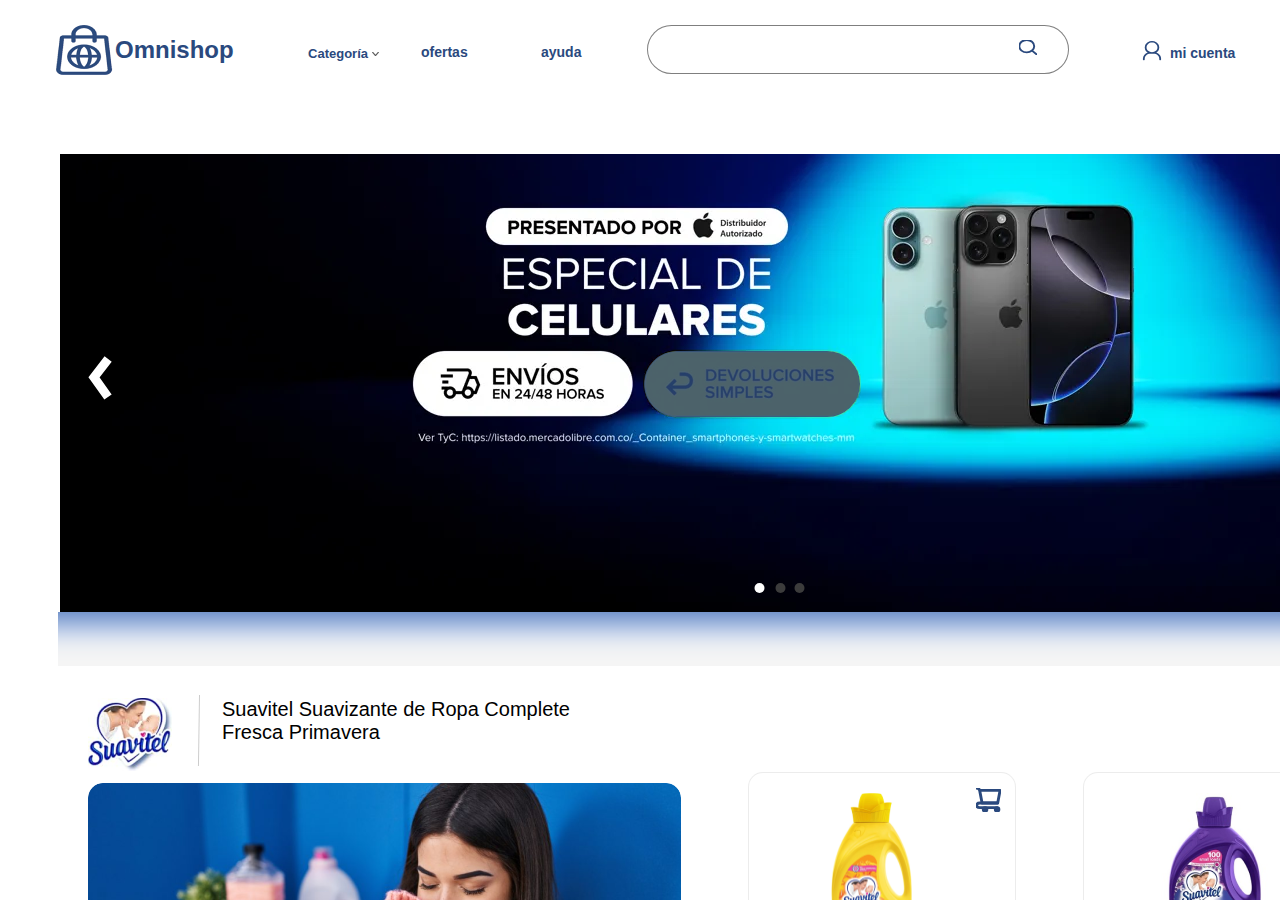
<file: omnishpp/index.html>
<!DOCTYPE html>
<html lang="en">
<head>
  <meta charset="UTF-8">
  <meta http-equiv="X-UA-Compatible" content="IE=edge">
  <meta name="viewport" content="width=device-width, initial-scale=1.0">
  <link rel="stylesheet" href="./style.css">
  
  
  <style>
   a,
   button,
   input,
   select,
   h1,
   h2,
   h3,
   h4,
   h5,
   * {
       box-sizing: border-box;
       margin: 0;
       padding: 0;
       border: none;
       text-decoration: none;
       background: none;
   
       -webkit-font-smoothing: antialiased;
   }
   
   menu, ol, ul {
       list-style-type: none;
       margin: 0;
       padding: 0;
   }
   </style>
  <title>Document</title>
</head>
<body>
  <div class="desktop-9">
    <img
      class="omnishop-icono-sin-fondo-1"
      src="omnishop-icono-sin-fondo-10.png"
    />
    <div class="omnishop">Omnishop</div>
    <div class="rectangle-65"></div>
    <div class="rectangle-68"></div>
    <div class="rectangle-12">
      <div class="rectangle-122"></div>
    </div>
    <div class="account-user"></div>
<div class="frame-12">
  <div class="rectangle-66"></div>
  <div class="rectangle-67"></div>

  <!-- CONTENEDOR DESLIZANTE -->
  <div class="carousel-track">
    <div class="frame-16">
      <img class="image-41" src="image-410.png" />
      <div class="rectangle-70"></div>
    </div>
    <div class="frame-18">
      <img class="image-46" src="image-460.png" />
    </div>
    <div class="frame-19">
      <img class="image-43" src="image-430.png" />
    </div>
  </div>

  <img class="frame-14" src="frame-140.svg" />
  <div class="frame-15">
    <div class="ellipse-10"></div>
    <div class="ellipse-11"></div>
    <div class="ellipse-12"></div>
  </div>
  <img class="frame-13" src="frame-130.svg" />
</div>
 <div class="component-6 dropdown menu-container">
  <div class="frame-7 dropdown-btn" onclick="toggleDropdown()">
    <div class="categor-a">Categoría</div>
    <img class="vector" src="vector0.svg" />
  </div>
  <div class="dropdown-content">
    <a href="./tenologia/index.html">Tecnología</a>
  </div>
</div>
    <div class="component-8">
      <div class="rectangle-133">
        <div class="rectangle-27"></div>
        <img class="icon-cart" src="icon-cart0.svg" />
      </div>
      <div class="rectangle-127"></div>
      <div class="rectangle-135"></div>
      <div class="rectangle-134">
        <div class="rectangle-27"></div>
        <img class="icon-cart2" src="icon-cart1.svg" />
      </div>
      <img class="image" src="image0.png" />
      <div class="suavitel-suavizante-de-ropa-complete-fresca-primavera">
        Suavitel Suavizante de Ropa Complete Fresca Primavera
      </div>
      <img class="image-67" src="image-670.png" />
      <div class="line-23"></div>
      <img class="image-71" src="image-710.png" />
      <div
        class="suavitel-suavizante-de-ropa-beb-antibacterial-3-l-brinda-un-delicioso-aroma-a-beb"
      >
        Suavitel Suavizante de Ropa Bebé Antibacterial 3 L. Brinda un Delicioso
        Aroma a Bebé
      </div>
      <div
        class="suavitel-complete-suavizante-de-telas-acqua-2-8-l-suavizante-de-ropa-cuidado-superior-beb-antibacterial-3-l"
      >
        Suavitel Complete Suavizante de Telas Acqua 2.8 L + Suavizante de Ropa
        Cuidado Superior Bebé Antibacterial, 3 L
      </div>
      <img class="image-68" src="image-680.png" />
    </div>
    <div class="rectangle-111"></div>
    <div
      class="[base64]"
    >
      Intellectual Property Protection – Privacy Policy – Site Map – Terms of Use
      – Consumer Information for the EU – Transaction Services Agreement for
      Non-EU/UK Consumers – Terms &amp; Conditions for EU/EEA/UK Consumers – User
      Information Legal Enquiry Guide © 2025 - Omnishop. All rights reserved.
    </div>
    <div class="ayuda">
      <div class="ayuda2">ayuda</div>
    </div>
    <div class="ofertas">
      <div class="ofertas2">ofertas</div>
    </div>
    <img class="vector2" src="vector1.svg" />
    <img class="icon-cart3" src="icon-cart2.svg" />
    <div class="mi-cuenta">
      <div class="mi-cuenta2">mi cuenta</div>
    </div>
    <div class="group-12">
      <div class="rectangle-130">
        <div class="rectangle-27"></div>
        <img class="icon-cart4" src="icon-cart3.svg" />
      </div>
      <div class="rectangle-129">
        <div class="rectangle-27"></div>
        <img class="icon-cart5" src="icon-cart4.svg" />
      </div>
      <div class="rectangle-112"></div>
      <img class="image-9" src="image-90.png" />
      <img class="image-92" src="image-91.png" />
      <img class="image-93" src="image-92.png" />
      <div class="rectangle-1332">
        <div class="rectangle-27"></div>
        <img class="icon-cart6" src="icon-cart5.svg" />
      </div>
      <div class="rectangle-131">
        <div class="rectangle-27"></div>
        <img class="icon-cart7" src="icon-cart6.svg" />
      </div>
      <div class="rectangle-1272"></div>
      <div class="xbox-one">Xbox one</div>
      <div class="rectangle-113"></div>
      <img class="image2" src="image1.png" />
      <img class="image-27" src="image-270.png" />
      <div class="rectangle-144">
        <div class="rectangle-27"></div>
        <img class="icon-cart8" src="icon-cart7.svg" />
      </div>
      <img class="image-94" src="image-940.png" />
      <div class="rectangle-152"></div>
      <div class="rectangle-1352">
        <div class="rectangle-27"></div>
        <img class="icon-cart9" src="icon-cart8.svg" />
      </div>
      <div class="rectangle-137">
        <div class="rectangle-27"></div>
        <img class="icon-cart10" src="icon-cart9.svg" />
      </div>
      <div class="rectangle-145">
        <div class="rectangle-27"></div>
        <img class="icon-cart11" src="icon-cart10.svg" />
      </div>
      <img class="image-95" src="image-950.png" />
      <div class="rectangle-153"></div>
      <div class="rectangle-138">
        <div class="rectangle-27"></div>
        <img class="icon-cart12" src="icon-cart11.svg" />
      </div>
      <div class="rectangle-139">
        <div class="rectangle-27"></div>
        <img class="icon-cart13" src="icon-cart12.svg" />
      </div>
      <div class="rectangle-141">
        <div class="rectangle-27"></div>
        <img class="icon-cart14" src="icon-cart13.svg" />
      </div>
      <div class="rectangle-140">
        <div class="rectangle-27"></div>
        <img class="icon-cart15" src="icon-cart14.svg" />
      </div>
      <div class="seguro-que-te-gusta">Seguro que te gusta</div>
      <img class="image-89" src="image-890.png" />
      <img class="image-91" src="image-910.png" />
      <img class="image-85" src="image-850.png" />
      <img class="image-87" src="image-870.png" />
      <img class="image-88" src="image-880.png" />
      <img class="image-90" src="image-900.png" />
      <div class="rectangle-125"></div>
      <div class="rectangle-126"></div>
      <div class="rectangle-146"></div>
      <div class="rectangle-151"></div>
      <div class="rectangle-147"></div>
      <div class="rectangle-149"></div>
      <div class="rectangle-148"></div>
      <div class="rectangle-132"></div>
      <div class="rectangle-150"></div>
      <div
        class="brooks-brothers-camisa-deportiva-de-manga-larga-con-botones-para-hombre"
      >
        Brooks Brothers Camisa deportiva de manga larga con botones para hombre
      </div>
      <div class="energizer-max-paquete-de-pilas-aa-y-aaa">
        <span>
          <span class="energizer-max-paquete-de-pilas-aa-y-aaa-span">
            Energizer Max - Paquete de pilas AA y AAA
            <br />
          </span>
          <span class="energizer-max-paquete-de-pilas-aa-y-aaa-span2">
            <br />
          </span>
          <span class="energizer-max-paquete-de-pilas-aa-y-aaa-span"></span>
          <span class="energizer-max-paquete-de-pilas-aa-y-aaa-span2"></span>
        </span>
      </div>
      <div
        class="intel-procesador-core-ultra-7-desktop-265-kf-20-n-cleos-8-n-cleos-p-12-n-cleos-e-hasta-5-5-g-hz"
      >
        Intel Procesador Core Ultra 7 Desktop 265KF - 20 núcleos (8 núcleos P + 12
        núcleos E) hasta 5.5 GHz
        <br />
        <br />
      </div>
      <div
        class="tru-skin-super-suero-de-vitamina-c-niacinamida-retinol-cido-hialur-nico-y-salic-lico-suero"
      >
        <span>
          <span
            class="tru-skin-super-suero-de-vitamina-c-niacinamida-retinol-cido-hialur-nico-y-salic-lico-suero-span"
          >
            TruSkin Super suero de vitamina C – niacinamida, retinol, ácido
            hialurónico y salicílico – Suero
          </span>
          <span
            class="tru-skin-super-suero-de-vitamina-c-niacinamida-retinol-cido-hialur-nico-y-salic-lico-suero-span2"
          >
            <br />
            <br />
            <br />
          </span>
        </span>
      </div>
      <div
        class="best-price-mattress-cubrecolch-n-de-espuma-viscoel-stica-ventilada"
      >
        Best Price Mattress - Cubrecolchón de espuma viscoelástica ventilada
        <br />
        <br />
        <br />
      </div>
      <div class="smart-watch-1-85-hd-smartwatch-for-men-women">
        Smart Watch,1.85&#039;&#039; HD Smartwatch for Men Women
      </div>
            <a href="./audifono/index.html">
          <div class="kvidio-auriculares-bluetooth">KVIDIO Auriculares Bluetooth</div>
       </a>

      <div class="combo-de-teclado-y-mouse-para-juegos">
        Combo de teclado y mouse para juegos
      </div>
      <div
        class="instant-pot-pro-olla-el-ctrica-a-presi-n-10-en-1-olla-de-cocci-n-lenta"
      >
        Instant Pot Pro olla eléctrica a presión 10 en 1, olla de cocción lenta
        <br />
        <br />
      </div>
      <div class="_100-00">
        <span>
          <span class="_100-00-span">$/ 100.00</span>
          <span class="_100-00-span2"></span>
        </span>
      </div>
      <div class="_400-00">
        <span>
          <span class="_400-00-span">$/ 400.00</span>
          <span class="_400-00-span2"></span>
        </span>
      </div>
      <div class="_29-00">$/ 29.00</div>
      <div class="_19-00">$/ 19.00</div>
      <div class="_25-00">$/ 25.00</div>
      <div class="_29-002">$/ 29.00</div>
      <div class="_15-00">
        <span>
          <span class="_15-00-span">$/15.00</span>
          <span class="_15-00-span2"></span>
        </span>
      </div>
      <div class="_100-002">$/ 100.00</div>
      <div class="_110-00">
        <span>
          <span class="_110-00-span">$/ 110.00</span>
          <span class="_110-00-span2"></span>
        </span>
      </div>
      <div class="_10-00">$/ 10.00</div>
      <div class="_70-00">$/ 70.00</div>
      <div class="_70-002">$/ 70.00</div>
      <div class="super-mario-bros-wonder-nintendo-switch-us-version">
        <span>
          <span class="super-mario-bros-wonder-nintendo-switch-us-version-span">
            Super Mario Bros.™ Wonder - Nintendo Switch (US Version)
            <br />
          </span>
          <span class="super-mario-bros-wonder-nintendo-switch-us-version-span2">
            <br />
          </span>
        </span>
      </div>
      <div
        class="hydro-flask-botella-de-viaje-de-paja-flexible-de-24-onzas-de-ancho"
      >
        Hydro Flask Botella de viaje de paja flexible de 24 onzas de ancho
      </div>
    </div>
    <img class="icon-search" src="icon-search0.svg" />
  </div>
   <script>
  function toggleDropdown() {
    const dropdown = document.querySelector('.dropdown-content');
    dropdown.classList.toggle('show');
  }

  // (Opcional) Cierra el menú si haces clic fuera
  window.addEventListener('click', function(e) {
    if (!e.target.closest('.dropdown')) {
      document.querySelector('.dropdown-content')?.classList.remove('show');
    }
  });
</script>
<script>
  const track = document.querySelector(".carousel-track");
  const slides = document.querySelectorAll(".carousel-track > div");
  const dots = document.querySelectorAll(".frame-15 > div");

  const btnPrev = document.querySelector(".frame-13"); // ← botón anterior
  const btnNext = document.querySelector(".frame-14"); // → botón siguiente

  let currentIndex = 0;

  function updateCarousel(index) {
    const slideWidth = slides[0].offsetWidth;
    track.style.transform = `translateX(-${index * slideWidth}px)`;

    // Actualizar los puntos
    dots.forEach(dot => dot.style.background = "#3c3c3c");
    if (dots[index]) {
      dots[index].style.background = "#ffffff";
    }
  }

  btnNext.addEventListener("click", () => {
    currentIndex = (currentIndex + 1) % slides.length;
    updateCarousel(currentIndex);
  });

  btnPrev.addEventListener("click", () => {
    currentIndex = (currentIndex - 1 + slides.length) % slides.length;
    updateCarousel(currentIndex);
  });

  dots.forEach((dot, index) => {
    dot.addEventListener("click", () => {
      currentIndex = index;
      updateCarousel(currentIndex);
    });
  });

  window.addEventListener("resize", () => updateCarousel(currentIndex));
  updateCarousel(0); // Mostrar la primera imagen al iniciar
</script>



</body>
</html>
</file>
<file: omnishpp/style.css>
.desktop-9 {
  
  background: #ffffff;
  min-height: 100vh; /* Cambiado de 2560px a 100vh */
  position: relative;
  overflow-y: auto;
}
  .carousel-track {
  display: flex;
  width: 100%;
  height: 100%;
  transition: transform 0.5s ease-in-out;
  position: absolute;
  left: 0;
  top: 0;
}
.omnishop-icono-sin-fondo-1 {
  width: 59px;
  height: 50px;
  position: absolute;
  left: 56px;
  top: 25px;
  object-fit: cover;
}
.omnishop {
  color: #2a497e;
  text-align: left;
  font-family: "Poppins-Bold", sans-serif;
  font-size: 24px;
  font-weight: 700;
  position: absolute;
  left: 115px;
  top: 36px;
  width: 140px;
  height: 31px;
}
.rectangle-65 {
  background: linear-gradient(
    180deg,
    rgba(42, 73, 126, 1) 69.2307710647583%,
    rgba(76, 132, 228, 1) 92.78846383094788%
  );
  width: 1382px;
  height: 105px;
  position: absolute;
  left: 58px;
  top: 521px;
}
.rectangle-68 {
  background: rgba(206, 206, 206, 0.2);
  width: 1382px;
  height: 68px;
  position: absolute;
  left: 58px;
  top: 598px;
  backdrop-filter: blur(15px);
}
.rectangle-12 {
  width: 422px;
  height: 49px;
  position: absolute;
  left: 647px;
  top: 25px;
}
.rectangle-122 {
  background: #ffffff;
  border-radius: 25px;
  border-style: solid;
  border-color: rgba(0, 0, 0, 0.5);
  border-width: 1px;
  width: 100%;
  height: 100%;
  position: absolute;
  right: 0%;
  left: 0%;
  bottom: 0%;
  top: 0%;
}
.account-user {
  width: 32px;
  height: 32px;
  position: absolute;
  left: 0px;
  top: 496px;
  overflow: hidden;
}
.frame-12 {
  background: #ffffff;
  width: 1440px;
  height: 458px;
  position: absolute;
  left: 0px;
  top: 154px;
  overflow: hidden;
}
.rectangle-66 {
  background: #ffffff;
  width: 121px;
  position: absolute;
  left: 0px;
  bottom: 0px;
  top: 0px;
}
.rectangle-67 {
  background: #ffffff;
  width: 121px;
  position: absolute;
  right: 0px;
  bottom: 0px;
  top: 0px;
}
.frame-20 {
  display: flex;
  flex-direction: row;
  gap: 0px;
  align-items: center;
  justify-content: flex-start;
  position: absolute;
  left: 0px;
  top: 0px;
}
.frame-16 {
  background: #ffffff;
  flex-shrink: 0;
  width: 1440px;
  height: 458px;
  left: 60px;
  position: relative;
  overflow: hidden;
}
.image-41 {
  width: 1440px;
  height: 472px;
  position: absolute;
  left: 0px;
  top: 0px;
  object-fit: cover;
}
.rectangle-70 {
  background: rgba(42, 73, 126, 0.84);
  border-radius: 40px;
  width: 216px;
  height: 66px;
  position: absolute;
  left: 584px;
  top: 197px;
}
.frame-17 {
  background: #ffffff;
  flex-shrink: 0;
  width: 1440px;
  height: 458px;
  position: relative;
  overflow: hidden;
}
.image-40 {
  width: 1440px;
  height: 464px;
  position: absolute;
  left: 0px;
  top: 0px;
  object-fit: cover;
}
.frame-18 {
  background: #ffffff;
  flex-shrink: 0;
  width: 1440px;
  height: 458px;
  position: relative;
  overflow: hidden;
}
.image-46 {
  width: 1682px;
  height: 458px;
  position: absolute;
  left: 58px;
  top: 0px;
  object-fit: cover;
}
.frame-19 {
  background: #ffffff;
  flex-shrink: 0;
  width: 1440px;
  height: 458px;
  position: relative;
  overflow: hidden;
}
.image-43 {
  width: 1455px;
  height: 582px;
  position: absolute;
  left: 58px;
  top: 0px;
  object-fit: cover;
  aspect-ratio: 1455/582;
}
.frame-14 {
  width: 116px;
  height: auto;
  position: absolute;
  right: 5px;
  bottom: 0px;
  top: 0px;
  overflow: visible;
}
.frame-15 {
  width: 75px;
  height: 16px;
  position: absolute;
  left: 55%;
  translate: -50%;
  bottom: 13px;
}
.ellipse-10 {
  background: #ffffff;
  border-radius: 50%;
  width: 10px;
  height: 10px;
  position: absolute;
  left: 0px;
  top: 0px;
}
.ellipse-13 {
  background: #3c3c3c;
  border-radius: 50%;
  width: 10px;
  height: 10px;
  position: absolute;
  left: 59px;
  top: 0px;
}
.ellipse-12 {
  background: #3c3c3c;
  border-radius: 50%;
  width: 10px;
  height: 10px;
  position: absolute;
  left: 40px;
  top: 0px;
}
.ellipse-11 {
  background: #3c3c3c;
  border-radius: 50%;
  width: 10px;
  height: 10px;
  position: absolute;
  left: 21px;
  top: 0px;
}
.frame-13 {
  width: 116px;
  height: auto;
  position: absolute;
  left: 50px;
  bottom: 0px;
  top: 0px;
  overflow: visible;
}
.component-6 {
  background: #ffffff;
  border-radius: 8px;
  padding: 16px;
  display: flex;
  flex-direction: row;
  gap: 10px;
  align-items: center;
  justify-content: flex-end;
  width: 117px;
  height: 35px;
  position: absolute;
  left: 278px;
  top: 36px;
}
.frame-7 {
  display: flex;
  flex-direction: row;
  gap: 10px;
  align-items: center;
  justify-content: flex-end;
  flex-shrink: 0;
  width: 88px;
  position: relative;
}
.categor-a {
  color: #2a497e;
  text-align: left;
  font-family: "Poppins-Bold", sans-serif;
  font-size: 13px;
  font-weight: 700;
  position: relative;
}
.vector {
  opacity: 0.8;
  flex-shrink: 0;
  width: 7px;
  height: 4px;
  position: relative;
  overflow: visible;
}
.component-8 {
  width: 1264px;
  height: 404px;
  position: absolute;
  left: 88px;
  top: 696px;
}
.rectangle-133 {
  width: 21.2%;
  height: 83.91%;
  position: absolute;
  right: 26.58%;
  left: 52.22%;
  bottom: -2.72%;
  top: 18.81%;
}
.rectangle-27 {
  background: #ffffff;
  border-radius: 15px;
  border-style: solid;
  border-color: rgba(0, 0, 0, 0.14);
  border-width: 1px;
  opacity: 0.5;
  width: 100%;
  height: 100%;
  position: absolute;
  right: 0%;
  left: 0%;
  bottom: 0%;
  top: 0%;
}
.icon-cart {
  width: 9.33%;
  height: 7.1%;
  position: absolute;
  right: 5.57%;
  left: 85.1%;
  bottom: 88.17%;
  top: 4.73%;
  overflow: visible;
}
.rectangle-127 {
  background: rgba(80, 134, 227, 0.07);
  border-radius: 15px;
  width: 268px;
  height: 129px;
  position: absolute;
  left: 662px;
  top: 286px;
}
.rectangle-135 {
  background: rgba(80, 134, 227, 0.07);
  border-radius: 15px;
  width: 268px;
  height: 129px;
  position: absolute;
  left: 997px;
  top: 286px;
}
.rectangle-134 {
  width: 21.2%;
  height: 83.91%;
  position: absolute;
  right: 0.08%;
  left: 78.72%;
  bottom: -2.72%;
  top: 18.81%;
}
.icon-cart2 {
  width: 9.33%;
  height: 7.1%;
  position: absolute;
  right: 5.57%;
  left: 85.1%;
  bottom: 88.17%;
  top: 4.73%;
  overflow: visible;
}
.image {
  border-radius: 15px;
  width: 46.91%;
  height: 78.47%;
  position: absolute;
  right: 53.09%;
  left: 0%;
  bottom: 0%;
  top: 21.53%;
  object-fit: cover;
}
.suavitel-suavizante-de-ropa-complete-fresca-primavera {
  color: #000000;
  text-align: left;
  font-family: "Poppins-Medium", sans-serif;
  font-size: 20px;
  font-weight: 500;
  position: absolute;
  right: 59.27%;
  left: 10.6%;
  width: 30.13%;
  bottom: 82.43%;
  top: 0.5%;
  height: 17.08%;
}
.image-67 {
  width: 6.65%;
  height: 72.8px;
  position: absolute;
  right: 93.35%;
  left: 0%;
  top: 2px;
  object-fit: cover;
  aspect-ratio: 84/72.8;
}
.line-23 {
  margin-top: -1px;
  border-style: solid;
  border-color: #000000;
  border-width: 1px 0 0 0;
  opacity: 0.2;
  width: 5.62%;
  height: 0%;
  position: absolute;
  right: 85.53%;
  left: 8.85%;
  bottom: 100%;
  top: 0%;
  transform-origin: 0 0;
  transform: rotate(90.851deg) scale(1, 1);
}
.image-71 {
  width: 13.13%;
  height: 166px;
  position: absolute;
  right: 4.08%;
  left: 82.79%;
  top: 97px;
  mix-blend-mode: darken;
  object-fit: cover;
  aspect-ratio: 1;
}
.suavitel-suavizante-de-ropa-beb-antibacterial-3-l-brinda-un-delicioso-aroma-a-beb {
  color: #375486;
  text-align: left;
  font-family: "Poppins-Regular", sans-serif;
  font-size: 14px;
  font-weight: 400;
  position: absolute;
  right: 0.83%;
  left: 80.22%;
  width: 18.95%;
  bottom: 2.23%;
  top: 75.5%;
  height: 22.28%;
}
.suavitel-complete-suavizante-de-telas-acqua-2-8-l-suavizante-de-ropa-cuidado-superior-beb-antibacterial-3-l {
  color: #375486;
  text-align: left;
  font-family: "Poppins-Regular", sans-serif;
  font-size: 14px;
  font-weight: 400;
  position: absolute;
  right: 27.71%;
  left: 53.59%;
  width: 18.7%;
  bottom: 4.46%;
  top: 73.02%;
  height: 22.52%;
}
.image-68 {
  width: 6.41%;
  height: 166.44px;
  position: absolute;
  right: 34.79%;
  left: 58.8%;
  top: 97px;
  object-fit: cover;
  aspect-ratio: 81/166.44;
}
.rectangle-111 {
  background: #000000;
  width: 1510px;
  height: 95px;
  position: absolute;
  left: 0px;
  top: 2465px;
}
.[base64] {
  color: #ffffff;
  text-align: left;
  font-family: "Poppins-SemiBold", sans-serif;
  font-size: 14px;
  font-weight: 600;
  position: absolute;
  left: 25px;
  top: 2491px;
  width: 1391px;
  height: 42px;
}
.ayuda {
  width: 55px;
  height: 22px;
  position: absolute;
  left: 541px;
  top: 44px;
}
.ayuda2 {
  color: #2a497e;
  text-align: left;
  font-family: "Poppins-Bold", sans-serif;
  font-size: 14px;
  font-weight: 700;
  position: absolute;
  right: 0%;
  left: 0%;
  width: 100%;
  bottom: 0%;
  top: 0%;
  height: 100%;
}
.ofertas {
  width: 60px;
  height: 22px;
  position: absolute;
  left: 421px;
  top: 44px;
}
.ofertas2 {
  color: #2a497e;
  text-align: left;
  font-family: "Poppins-Bold", sans-serif;
  font-size: 14px;
  font-weight: 700;
  position: absolute;
  right: 0%;
  left: 0%;
  width: 100%;
  bottom: 0%;
  top: 0%;
  height: 100%;
}
.vector2 {
    width: 50px;
    height: 20px;
    position: absolute;
    left: 1127px;
    top: 41px;
    overflow: visible;
}
.icon-cart3 {
  width: 50px;
  height: 20px;
  position: absolute;
  left: 1304px;
  top: 40px;
  overflow: visible;
}
.mi-cuenta {
  width: 76px;
  height: 21px;
  position: absolute;
  left: 1170px;
  top: 45px;
}
.mi-cuenta2 {
  color: #2a497e;
  text-align: left;
  font-family: "Poppins-Bold", sans-serif;
  font-size: 14px;
  font-weight: 700;
  position: absolute;
  right: 0%;
  left: 0%;
  width: 100%;
  bottom: 0%;
  top: 0%;
  height: 100%;
}
.group-12 {
  width: 1265px;
  height: 1195px;
  position: absolute;
  left: 125px;
  top: 1138px;
}
.rectangle-130 {
  width: 21.34%;
  height: 28.26%;
  position: absolute;
  right: 52.47%;
  left: 26.19%;
  bottom: 64.74%;
  top: 7%;
}
.icon-cart4 {
  width: 9.33%;
  height: 7.1%;
  position: absolute;
  right: 5.57%;
  left: 85.1%;
  bottom: 88.17%;
  top: 4.73%;
  overflow: visible;
}
.rectangle-129 {
  width: 21.34%;
  height: 28.37%;
  position: absolute;
  right: 78.58%;
  left: 0.08%;
  bottom: 64.52%;
  top: 7.11%;
}
.icon-cart5 {
  width: 9.33%;
  height: 7.1%;
  position: absolute;
  right: 5.57%;
  left: 85.1%;
  bottom: 88.17%;
  top: 4.73%;
  overflow: visible;
}
.rectangle-112 {
  width: 10.37%;
  height: 3.17%;
  position: absolute;
  right: 53.12%;
  left: 36.51%;
  bottom: 65.74%;
  top: 31.1%;
}
.image-9 {
  width: 9.98%;
  height: 152.39px;
  position: absolute;
  right: 60.4%;
  left: 29.62%;
  top: 106px;
  mix-blend-mode: multiply;
  object-fit: cover;
  aspect-ratio: 126.24/152.39;
}
.image-92 {
  width: 5.2%;
  height: 78.31px;
  position: absolute;
  right: 55.22%;
  left: 39.57%;
  top: 182px;
  mix-blend-mode: darken;
  object-fit: cover;
  aspect-ratio: 65.83/78.31;
}
.image-93 {
  width: 18.79%;
  height: 132.54px;
  position: absolute;
  right: 80.1%;
  left: 1.11%;
  top: 140px;
  mix-blend-mode: multiply;
  object-fit: cover;
  aspect-ratio: 237.69/132.54;
}
.rectangle-1332 {
  width: 21.34%;
  height: 28.26%;
  position: absolute;
  right: 0.24%;
  left: 78.42%;
  bottom: 65.32%;
  top: 6.42%;
}
.icon-cart6 {
  width: 9.33%;
  height: 7.1%;
  position: absolute;
  right: 5.57%;
  left: 85.1%;
  bottom: 88.17%;
  top: 4.73%;
  overflow: visible;
}
.rectangle-131 {
  width: 21.34%;
  height: 28.35%;
  position: absolute;
  right: 26.27%;
  left: 52.39%;
  bottom: 64.65%;
  top: 7%;
}
.icon-cart7 {
  width: 9.33%;
  height: 7.1%;
  position: absolute;
  right: 5.57%;
  left: 85.1%;
  bottom: 88.17%;
  top: 4.73%;
  overflow: visible;
}
.rectangle-1272 {
  background: rgba(80, 134, 227, 0.07);
  border-radius: 15px;
  width: 21.34%;
  height: 9.96%;
  position: absolute;
  right: 26.27%;
  left: 52.39%;
  bottom: 64.6%;
  top: 25.44%;
}
.xbox-one {
  color: #2a497e;
  text-align: left;
  font-family: "Poppins-Medium", sans-serif;
  font-size: 14px;
  font-weight: 500;
  position: absolute;
  right: 33.44%;
  left: 55.1%;
  width: 11.46%;
  bottom: 68.87%;
  top: 27.11%;
  height: 4.02%;
}
.rectangle-113 {
  width: 10.37%;
  height: 3.17%;
  position: absolute;
  right: 26.94%;
  left: 62.69%;
  bottom: 65.74%;
  top: 31.1%;
}
.image2 {
  width: 11.23%;
  height: 171.43px;
  position: absolute;
  right: 34.28%;
  left: 54.49%;
  top: 90px;
  mix-blend-mode: multiply;
  object-fit: cover;
  aspect-ratio: 142.02/171.43;
}
.image-27 {
  width: 10.88%;
  height: 139.69px;
  position: absolute;
  right: 6.44%;
  left: 82.68%;
  top: 99px;
  mix-blend-mode: multiply;
  object-fit: cover;
  aspect-ratio: 137.64/139.69;
}
.rectangle-144 {
  width: 21.34%;
  height: 28.26%;
  position: absolute;
  right: 78.42%;
  left: 0.24%;
  bottom: 32.14%;
  top: 39.6%;
}
.icon-cart8 {
  width: 9.33%;
  height: 7.1%;
  position: absolute;
  right: 5.57%;
  left: 85.1%;
  bottom: 88.17%;
  top: 4.73%;
  overflow: visible;
}
.image-94 {
  width: 7.96%;
  height: 14.67%;
  position: absolute;
  right: 84.64%;
  left: 7.4%;
  bottom: 43.88%;
  top: 41.45%;
  object-fit: cover;
  aspect-ratio: 100.72/175.34;
}
.rectangle-152 {
  background: rgba(80, 134, 227, 0.07);
  border-radius: 15px;
  width: 21.34%;
  height: 10.59%;
  position: absolute;
  right: 78.5%;
  left: 0.16%;
  bottom: 32.22%;
  top: 57.19%;
}
.rectangle-1352 {
  width: 21.34%;
  height: 28.26%;
  position: absolute;
  right: 52.23%;
  left: 26.43%;
  bottom: 32.14%;
  top: 39.6%;
}
.icon-cart9 {
  width: 9.33%;
  height: 7.1%;
  position: absolute;
  right: 5.57%;
  left: 85.1%;
  bottom: 88.17%;
  top: 4.73%;
  overflow: visible;
}
.rectangle-137 {
  width: 21.34%;
  height: 28.26%;
  position: absolute;
  right: 0%;
  left: 78.66%;
  bottom: 32.72%;
  top: 39.02%;
}
.icon-cart10 {
  width: 9.33%;
  height: 7.1%;
  position: absolute;
  right: 5.57%;
  left: 85.1%;
  bottom: 88.17%;
  top: 4.73%;
  overflow: visible;
}
.rectangle-145 {
  width: 21.34%;
  height: 28.26%;
  position: absolute;
  right: 26.04%;
  left: 52.63%;
  bottom: 32.47%;
  top: 39.27%;
}
.icon-cart11 {
  width: 9.33%;
  height: 7.1%;
  position: absolute;
  right: 5.57%;
  left: 85.1%;
  bottom: 88.17%;
  top: 4.73%;
  overflow: visible;
}
.image-95 {
  width: 8.31%;
  height: 10.51%;
  position: absolute;
  right: 32.95%;
  left: 58.74%;
  bottom: 47.97%;
  top: 41.52%;
  object-fit: cover;
  aspect-ratio: 105.16/125.61;
}
.rectangle-153 {
  background: rgba(80, 134, 227, 0.07);
  border-radius: 15px;
  width: 21.34%;
  height: 10.67%;
  position: absolute;
  right: 26.04%;
  left: 52.63%;
  bottom: 32.47%;
  top: 56.86%;
}
.rectangle-138 {
  width: 21.34%;
  height: 28.26%;
  position: absolute;
  right: 78.34%;
  left: 0.32%;
  bottom: 0.37%;
  top: 71.36%;
}
.icon-cart12 {
  width: 9.33%;
  height: 7.1%;
  position: absolute;
  right: 5.57%;
  left: 85.1%;
  bottom: 88.17%;
  top: 4.73%;
  overflow: visible;
}
.rectangle-139 {
  width: 21.34%;
  height: 28.26%;
  position: absolute;
  right: 52.23%;
  left: 26.43%;
  bottom: 0.46%;
  top: 71.28%;
}
.icon-cart13 {
  width: 9.33%;
  height: 7.1%;
  position: absolute;
  right: 5.57%;
  left: 85.1%;
  bottom: 88.17%;
  top: 4.73%;
  overflow: visible;
}
.rectangle-141 {
  width: 21.34%;
  height: 28.26%;
  position: absolute;
  right: 0%;
  left: 78.66%;
  bottom: 0.46%;
  top: 71.28%;
}
.icon-cart14 {
  width: 9.33%;
  height: 7.1%;
  position: absolute;
  right: 5.57%;
  left: 85.1%;
  bottom: 88.17%;
  top: 4.73%;
  overflow: visible;
}
.rectangle-140 {
  width: 21.34%;
  height: 28.26%;
  position: absolute;
  right: 25.07%;
  left: 53.6%;
  bottom: 0.36%;
  top: 71.38%;
}
.icon-cart15 {
  width: 9.33%;
  height: 7.1%;
  position: absolute;
  right: 5.57%;
  left: 85.1%;
  bottom: 88.17%;
  top: 4.73%;
  overflow: visible;
}
.seguro-que-te-gusta {
  color: #000000;
  text-align: left;
  font-family: "Poppins-SemiBold", sans-serif;
  font-size: 32px;
  font-weight: 600;
  position: absolute;
  right: 60.4%;
  left: 3.13%;
  width: 36.47%;
  bottom: 93.91%;
  top: 0%;
  height: 6.09%;
}
.image-89 {
  width: 7.72%;
  height: 200.47px;
  position: absolute;
  right: 59.25%;
  left: 33.03%;
  top: 861px;
  object-fit: cover;
  aspect-ratio: 97.7/200.47;
}
.image-91 {
  width: 10.83%;
  height: 171.22px;
  position: absolute;
  right: 5.49%;
  left: 83.68%;
  top: 869px;
  object-fit: cover;
  aspect-ratio: 136.97/171.22;
}
.image-85 {
  width: 14.01%;
  height: 176.43px;
  position: absolute;
  right: 55.02%;
  left: 30.97%;
  top: 486px;
  mix-blend-mode: darken;
  object-fit: cover;
  aspect-ratio: 177.26/176.43;
}
.image-87 {
  width: 9.16%;
  height: 185.62px;
  position: absolute;
  right: 5.49%;
  left: 85.35%;
  top: 486px;
  object-fit: cover;
  aspect-ratio: 115.82/185.62;
}
.image-88 {
  width: 13.77%;
  height: 167.85px;
  position: absolute;
  right: 81.85%;
  left: 4.38%;
  top: 894px;
  object-fit: cover;
  aspect-ratio: 174.24/167.85;
}
.image-90 {
  border-radius: 15px;
  width: 14.23%;
  height: 180px;
  position: absolute;
  right: 29.72%;
  left: 56.05%;
  top: 868px;
  object-fit: cover;
  aspect-ratio: 1;
}
.rectangle-125 {
  background: rgba(80, 134, 227, 0.07);
  border-radius: 15px;
  width: 21.34%;
  height: 9.96%;
  position: absolute;
  right: 78.66%;
  left: 0%;
  bottom: 64.52%;
  top: 25.52%;
}
.rectangle-126 {
  background: rgba(80, 134, 227, 0.07);
  border-radius: 15px;
  width: 21.34%;
  height: 10.04%;
  position: absolute;
  right: 52.47%;
  left: 26.19%;
  bottom: 64.77%;
  top: 25.19%;
}
.rectangle-146 {
  background: rgba(80, 134, 227, 0.07);
  border-radius: 15px;
  width: 21.34%;
  height: 9.96%;
  position: absolute;
  right: 52.23%;
  left: 26.43%;
  bottom: 32.13%;
  top: 57.91%;
}
.rectangle-151 {
  background: rgba(80, 134, 227, 0.07);
  border-radius: 15px;
  width: 21.34%;
  height: 9.96%;
  position: absolute;
  right: 78.34%;
  left: 0.32%;
  bottom: 0.33%;
  top: 89.71%;
}
.rectangle-147 {
  background: rgba(80, 134, 227, 0.07);
  border-radius: 15px;
  width: 21.34%;
  height: 9.46%;
  position: absolute;
  right: 0%;
  left: 78.66%;
  bottom: 32.72%;
  top: 57.82%;
}
.rectangle-149 {
  background: rgba(80, 134, 227, 0.07);
  border-radius: 15px;
  width: 21.34%;
  height: 11.46%;
  position: absolute;
  right: 0%;
  left: 78.66%;
  bottom: 0.42%;
  top: 88.12%;
}
.rectangle-148 {
  background: rgba(80, 134, 227, 0.07);
  border-radius: 15px;
  width: 21.34%;
  height: 10.63%;
  position: absolute;
  right: 25.17%;
  left: 53.5%;
  bottom: 0.42%;
  top: 88.95%;
}
.rectangle-132 {
  background: rgba(80, 134, 227, 0.07);
  border-radius: 15px;
  width: 21.34%;
  height: 9.96%;
  position: absolute;
  right: 0.08%;
  left: 78.58%;
  bottom: 65.27%;
  top: 24.77%;
}
.rectangle-150 {
  background: rgba(80, 134, 227, 0.07);
  border-radius: 15px;
  width: 21.34%;
  height: 9.96%;
  position: absolute;
  right: 52.23%;
  left: 26.43%;
  bottom: 0.33%;
  top: 89.71%;
}
.brooks-brothers-camisa-deportiva-de-manga-larga-con-botones-para-hombre {
  color: #2a497e;
  text-align: left;
  font-family: "Poppins-Medium", sans-serif;
  font-size: 14px;
  font-weight: 500;
  position: absolute;
  right: 84.39%;
  left: 1.75%;
  width: 13.85%;
  bottom: 33.47%;
  top: 57.9%;
  height: 9.17%;
}
.energizer-max-paquete-de-pilas-aa-y-aaa {
  text-align: left;
  font-family: "Poppins-Medium", sans-serif;
  font-size: 14px;
  font-weight: 500;
  position: absolute;
  right: 59%;
  left: 28.34%;
  width: 12.66%;
  bottom: 35.97%;
  top: 58.44%;
  height: 5.59%;
}
.energizer-max-paquete-de-pilas-aa-y-aaa-span {
  color: #2a497e;
}
.energizer-max-paquete-de-pilas-aa-y-aaa-span2 {
  color: #000000;
}
.intel-procesador-core-ultra-7-desktop-265-kf-20-n-cleos-8-n-cleos-p-12-n-cleos-e-hasta-5-5-g-hz {
  color: #2a497e;
  text-align: left;
  font-family: "Poppins-Medium", sans-serif;
  font-size: 14px;
  font-weight: 500;
  position: absolute;
  right: 32.17%;
  left: 53.58%;
  width: 14.25%;
  bottom: 32.47%;
  top: 57.9%;
  height: 10.5%;
}
.tru-skin-super-suero-de-vitamina-c-niacinamida-retinol-cido-hialur-nico-y-salic-lico-suero {
  text-align: left;
  font-family: "-", sans-serif;
  font-size: 14px;
  font-weight: 400;
  position: absolute;
  right: 5.34%;
  left: 79.7%;
  width: 14.97%;
  bottom: 2.04%;
  top: 89.38%;
  height: 8.59%;
}
.tru-skin-super-suero-de-vitamina-c-niacinamida-retinol-cido-hialur-nico-y-salic-lico-suero-span {
  color: #2a497e;
  font-family: "Poppins-Medium", sans-serif;
  font-weight: 500;
}
.tru-skin-super-suero-de-vitamina-c-niacinamida-retinol-cido-hialur-nico-y-salic-lico-suero-span2 {
  color: #000000;
  font-family: "Poppins-SemiBold", sans-serif;
  font-weight: 600;
}
.best-price-mattress-cubrecolch-n-de-espuma-viscoel-stica-ventilada {
  color: #2a497e;
  text-align: left;
  font-family: "Poppins-Medium", sans-serif;
  font-size: 14px;
  font-weight: 500;
  position: absolute;
  right: 32.66%;
  left: 55.8%;
  width: 11.54%;
  bottom: 1.29%;
  top: 89.71%;
  height: 9%;
}
.smart-watch-1-85-hd-smartwatch-for-men-women {
  color: #375486;
  text-align: left;
  font-family: "Poppins-Medium", sans-serif;
  font-size: 14px;
  font-weight: 500;
  position: absolute;
  right: 7.25%;
  left: 81.29%;
  width: 11.46%;
  bottom: 69.54%;
  top: 26.44%;
  height: 4.02%;
}
.kvidio-auriculares-bluetooth {
  color: #2a497e;
  text-align: left;
  font-family: "Poppins-Medium", sans-serif;
  font-size: 14px;
  font-weight: 500;
  position: absolute;
  right: 60.43%;
  left: 28.11%;
  width: 11.46%;
  bottom: 69.04%;
  top: 26.95%;
  height: 4.02%;
}
.combo-de-teclado-y-mouse-para-juegos {
  color: #2a497e;
  text-align: left;
  font-family: "Poppins-Medium", sans-serif;
  font-size: 14px;
  font-weight: 500;
  position: absolute;
  right: 87.42%;
  left: 1.11%;
  width: 11.46%;
  bottom: 69.04%;
  top: 26.95%;
  height: 4.02%;
}
.instant-pot-pro-olla-el-ctrica-a-presi-n-10-en-1-olla-de-cocci-n-lenta {
  color: #2a497e;
  text-align: left;
  font-family: "Poppins-Medium", sans-serif;
  font-size: 14px;
  font-weight: 500;
  position: absolute;
  right: 86.31%;
  left: 1.83%;
  width: 11.86%;
  bottom: 2.29%;
  top: 90.95%;
  height: 6.75%;
}
._100-00 {
  text-align: left;
  font-family: "-", sans-serif;
  font-size: 14px;
  font-weight: 400;
  position: absolute;
  right: 78.18%;
  left: 15.45%;
  width: 6.37%;
  bottom: 32.89%;
  top: 65.03%;
  height: 2.08%;
}
._100-00-span {
  color: #2a497e;
  font-family: "Poppins-Medium", sans-serif;
  font-weight: 500;
}
._100-00-span2 {
  color: #000000;
  font-family: "Poppins-SemiBold", sans-serif;
  font-weight: 600;
}
._400-00 {
  text-align: left;
  font-family: "-", sans-serif;
  font-size: 14px;
  font-weight: 400;
  position: absolute;
  right: 26.04%;
  left: 67.6%;
  width: 6.37%;
  bottom: 33.56%;
  top: 64.36%;
  height: 2.08%;
}
._400-00-span {
  color: #2a497e;
  font-family: "Poppins-Regular", sans-serif;
}
._400-00-span2 {
  color: #000000;
  font-family: "Poppins-SemiBold", sans-serif;
  font-weight: 600;
}
._29-00 {
  color: #2a497e;
  text-align: left;
  font-family: "Poppins-Medium", sans-serif;
  font-size: 14px;
  font-weight: 500;
  position: absolute;
  right: 79.46%;
  left: 14.17%;
  width: 6.37%;
  bottom: 65.94%;
  top: 31.97%;
  height: 2.09%;
}
._19-00 {
  color: #2a497e;
  text-align: left;
  font-family: "Poppins-Medium", sans-serif;
  font-size: 14px;
  font-weight: 500;
  position: absolute;
  right: 53.34%;
  left: 40.29%;
  width: 6.37%;
  bottom: 65.69%;
  top: 32.22%;
  height: 2.09%;
}
._25-00 {
  color: #2a497e;
  text-align: left;
  font-family: "Poppins-SemiBold", sans-serif;
  font-size: 14px;
  position: absolute;
  right: 52.95%;
  left: 40.68%;
  width: 6.37%;
  bottom: 1.67%;
  top: 96.23%;
  height: 2.09%;
}
._29-002 {
  color: #2a497e;
  text-align: left;
  font-family: "Poppins-Medium", sans-serif;
  font-size: 14px;
  font-weight: 500;
  position: absolute;
  right: 78.9%;
  left: 14.73%;
  width: 6.37%;
  bottom: 1.67%;
  top: 96.23%;
  height: 2.09%;
}
._15-00 {
  text-align: left;
  font-family: "Poppins-Medium", sans-serif;
  font-size: 14px;
  font-weight: 500;
  position: absolute;
  right: 53.34%;
  left: 40.29%;
  width: 6.37%;
  bottom: 32.47%;
  top: 65.44%;
  height: 2.09%;
}
._15-00-span {
  color: #2a497e;
}
._15-00-span2 {
  color: #000000;
}
._100-002 {
  color: #2a497e;
  text-align: left;
  font-family: "Poppins-Medium", sans-serif;
  font-size: 14px;
  font-weight: 500;
  position: absolute;
  right: 26.27%;
  left: 67.36%;
  width: 6.37%;
  bottom: 65.77%;
  top: 32.13%;
  height: 2.09%;
}
._110-00 {
  text-align: left;
  font-family: "-", sans-serif;
  font-size: 14px;
  font-weight: 400;
  position: absolute;
  right: 26.12%;
  left: 67.51%;
  width: 6.37%;
  bottom: 1.92%;
  top: 95.98%;
  height: 2.09%;
}
._110-00-span {
  color: #2a497e;
  font-family: "Poppins-Medium", sans-serif;
  font-weight: 500;
}
._110-00-span2 {
  color: #000000;
  font-family: "Poppins-SemiBold", sans-serif;
  font-weight: 600;
}
._10-00 {
  color: #2a497e;
  text-align: left;
  font-family: "Poppins-Medium", sans-serif;
  font-size: 14px;
  font-weight: 500;
  position: absolute;
  right: 0.08%;
  left: 93.55%;
  width: 6.37%;
  bottom: 66.44%;
  top: 31.46%;
  height: 2.09%;
}
._70-00 {
  color: #2a497e;
  text-align: left;
  font-family: "Poppins-Medium", sans-serif;
  font-size: 14px;
  font-weight: 500;
  position: absolute;
  right: 0.08%;
  left: 93.55%;
  width: 6.37%;
  bottom: 33.56%;
  top: 64.35%;
  height: 2.09%;
}
._70-002 {
  color: #2a497e;
  text-align: left;
  font-family: "Poppins-Medium", sans-serif;
  font-size: 14px;
  font-weight: 500;
  position: absolute;
  right: 0.96%;
  left: 92.67%;
  width: 6.37%;
  bottom: 1.17%;
  top: 96.74%;
  height: 2.09%;
}
.super-mario-bros-wonder-nintendo-switch-us-version {
  text-align: left;
  font-family: "-", sans-serif;
  font-size: 14px;
  font-weight: 400;
  position: absolute;
  right: 8.84%;
  left: 79.86%;
  width: 11.31%;
  bottom: 33.97%;
  top: 59.02%;
  height: 7%;
}
.super-mario-bros-wonder-nintendo-switch-us-version-span {
  color: #2a497e;
  font-family: "Poppins-Medium", sans-serif;
  font-weight: 500;
}
.super-mario-bros-wonder-nintendo-switch-us-version-span2 {
  color: #000000;
  font-family: "Poppins-SemiBold", sans-serif;
  font-weight: 600;
}
.hydro-flask-botella-de-viaje-de-paja-flexible-de-24-onzas-de-ancho {
  color: #2a497e;
  text-align: left;
  font-family: "Poppins-Medium", sans-serif;
  font-size: 14px;
  font-weight: 500;
  position: absolute;
  right: 61.31%;
  left: 27.55%;
  width: 11.15%;
  bottom: 2.34%;
  top: 90.88%;
  height: 6.78%;
}
.icon-search {
  width: 18px;
  height: 15.44px;
  position: absolute;
  left: 1019px;
  top: 40px;
  overflow: visible;
}
.dropdown {
  position: relative;
  display: inline-block;
}

/* BotÃģn que abre el menÃš */
.dropdown-btn {
  cursor: pointer;
  display: flex;
  align-items: center;
  gap: 4px;
  background: none;
  border: none;
  color: #153D7E;
  font-weight: bold;
  font-size: 16px;
  font-family: sans-serif;
}

/* Contenedor del menÃš desplegable */
.dropdown-content {
  display: none;
  position: absolute;
  top: 100%;
  left: 0;
  background-color: #3C3C3C;
  box-shadow: 0 4px 8px rgba(0, 0, 0, 0.1);
  border-radius: 8px;
  padding: 8px 0;
  min-width: 160px;
  z-index: 999;
}

/* Elementos dentro del menÃš */
.dropdown-content a {
  display: block;
  padding: 10px 16px;
  color: #ffffff;
  text-decoration: none;
  font-family: inherit;
}

/* Efecto hover en los elementos */
.dropdown-content a:hover {
  background-color: #2A497E;
  border-radius: 4px;
}

/* Clase que se agrega con JS para mostrar el menÃš */
.show {
  display: block !important;
}

/* Contenedor del menÃš y botÃģn */
.menu-container {
  display: flex;
  align-items: center;
  gap: 20px;
  font-family: sans-serif;
}
</file>
